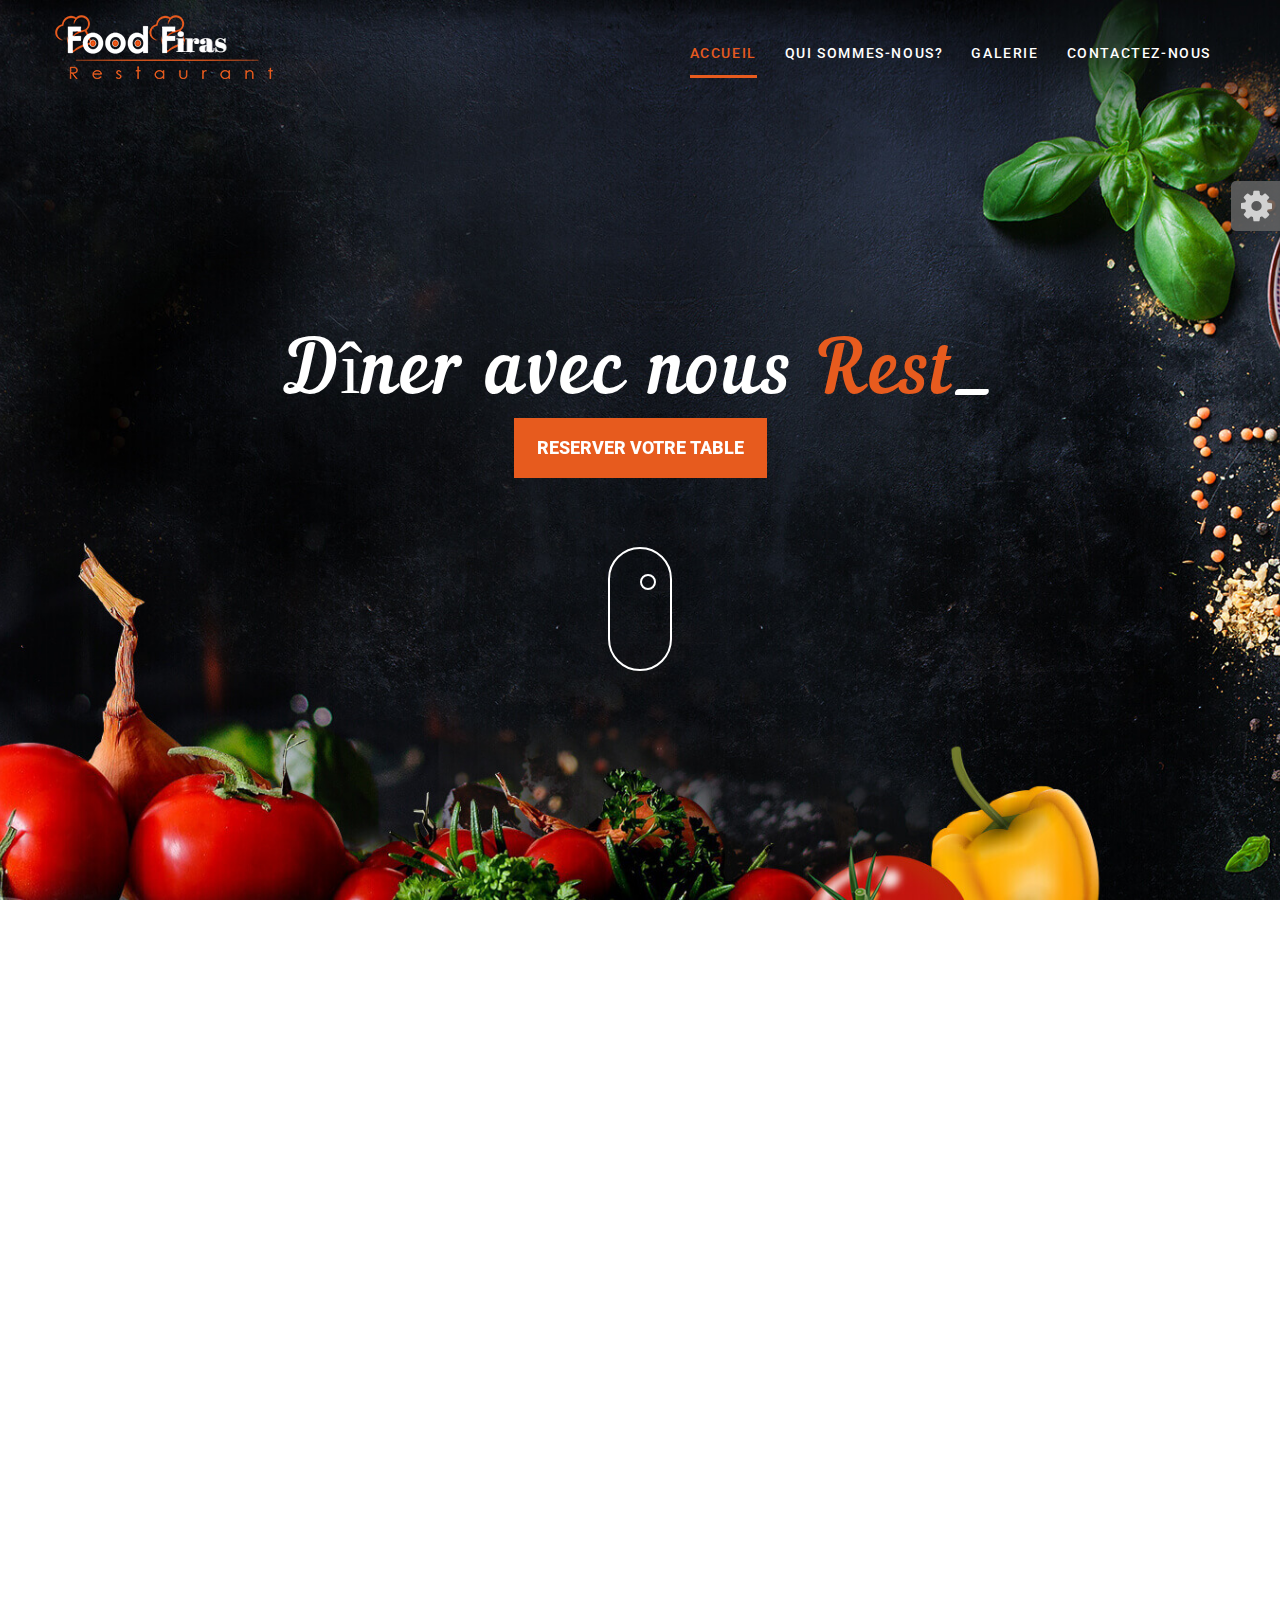
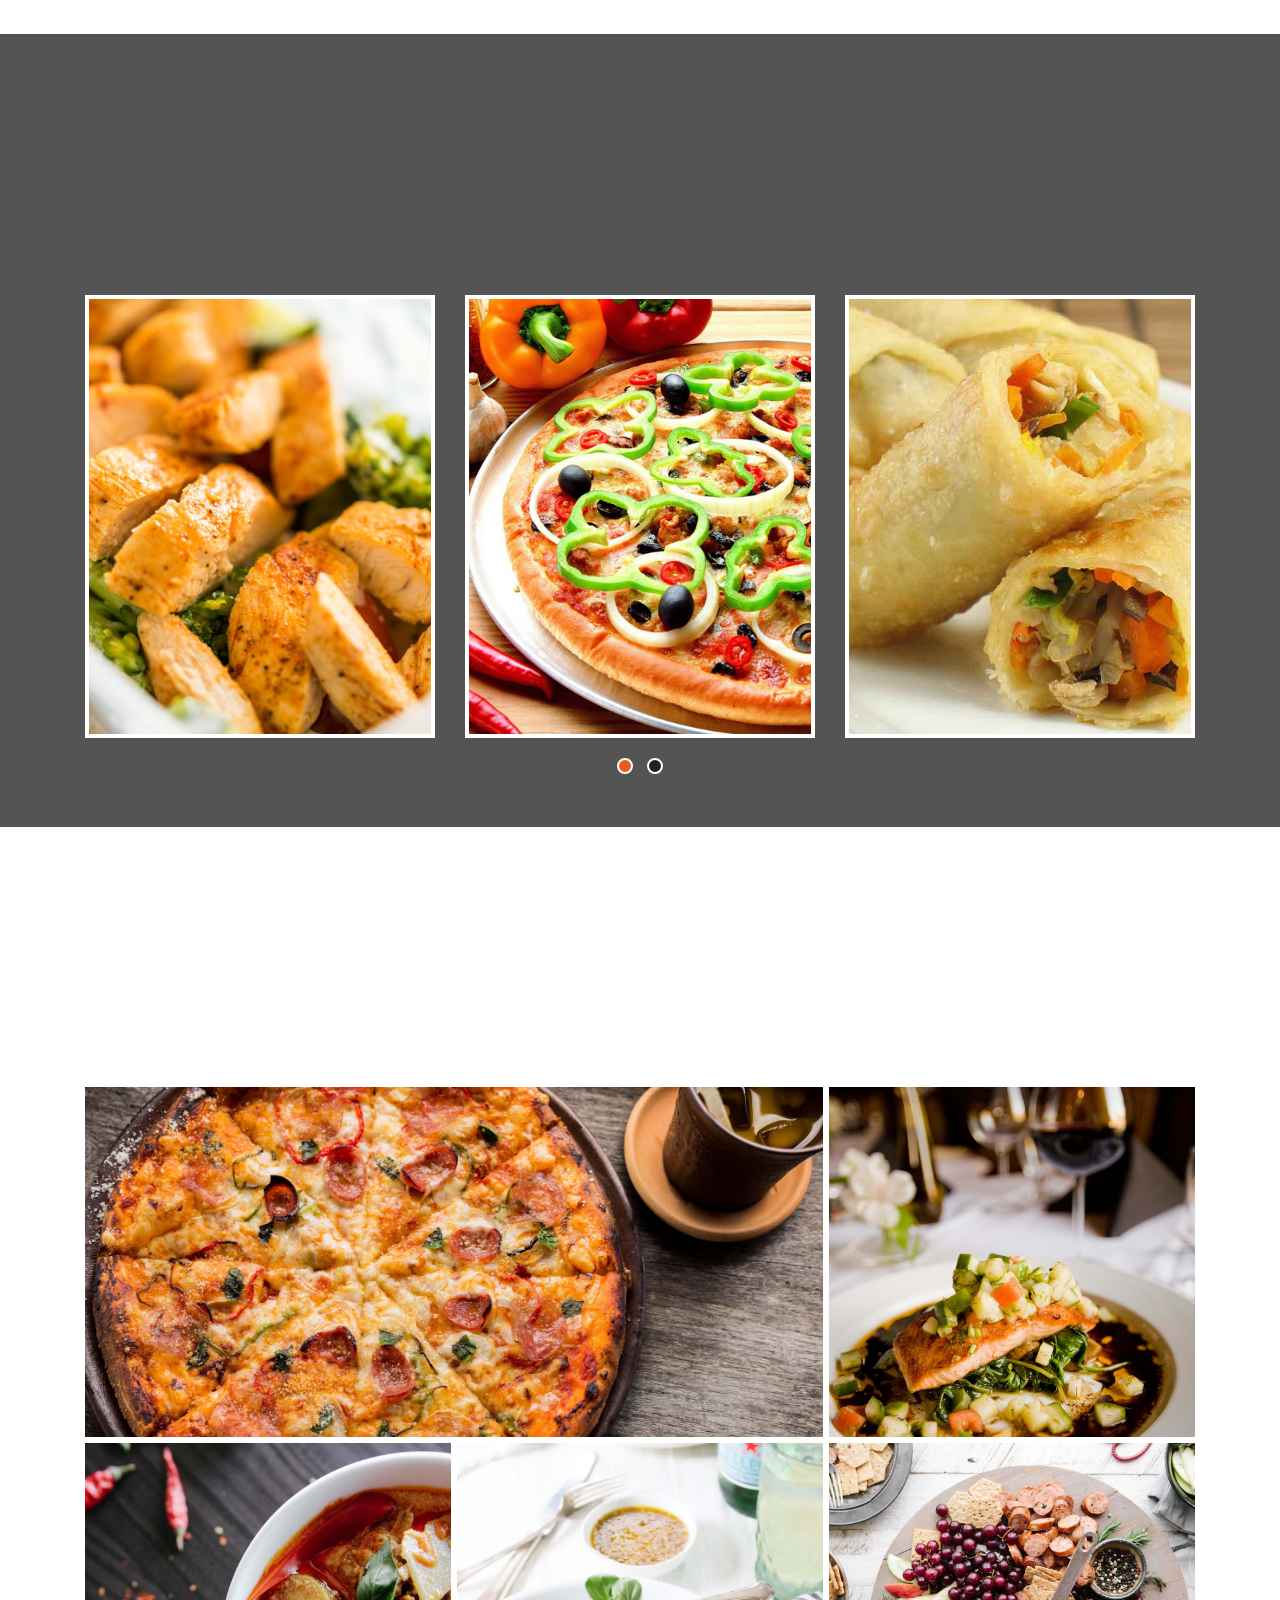
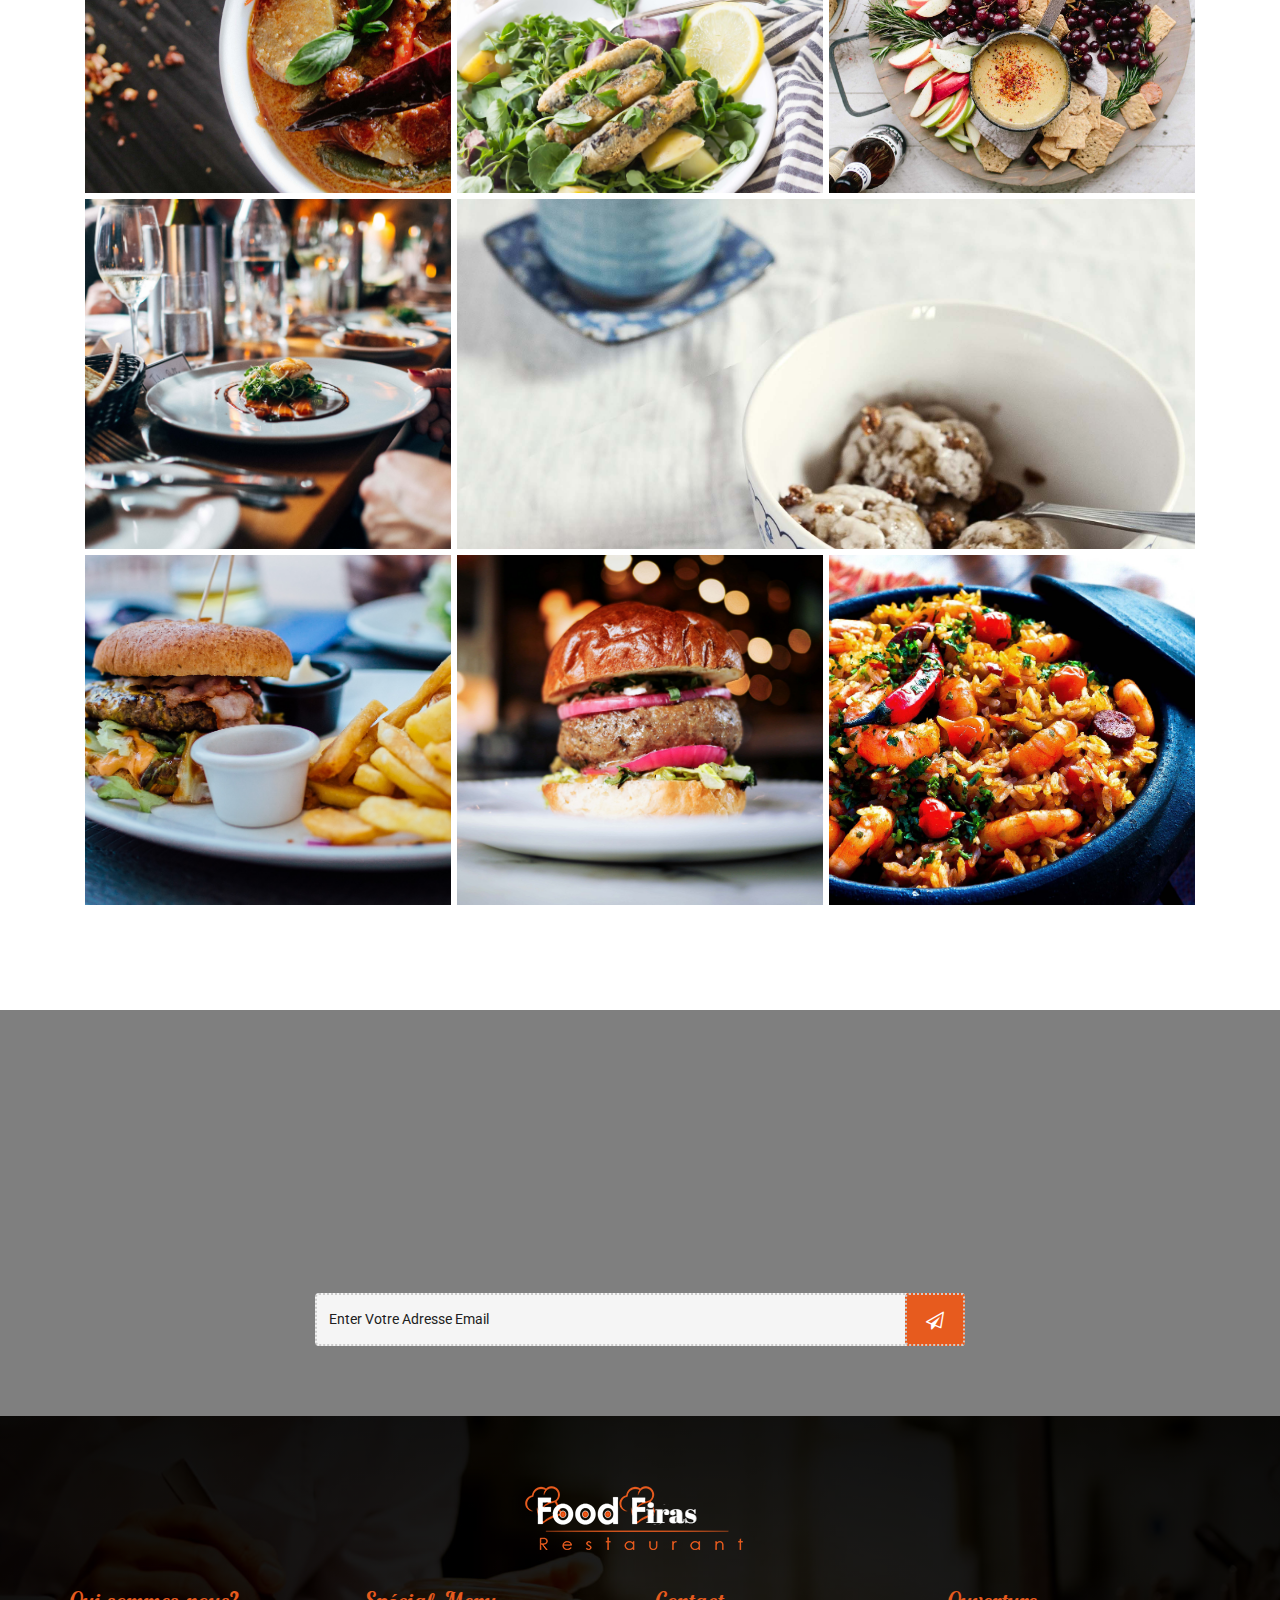
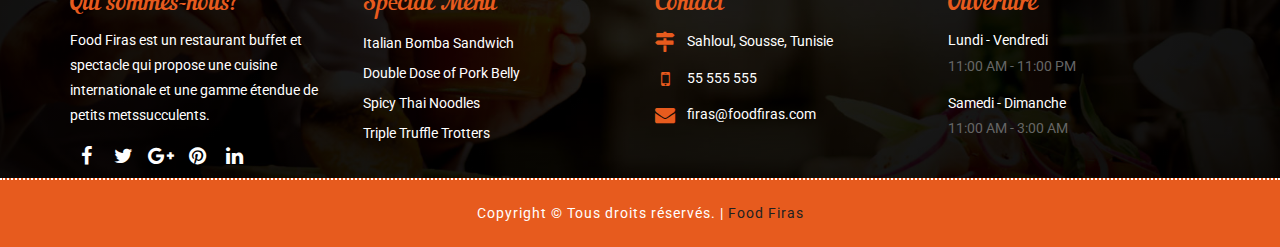
<file: index.html>
<!DOCTYPE html>
<html lang="en">

<head>
    <title>Firas Chouchen Hamila</title>

    <!-- Basic -->
    <meta charset="utf-8">
    <meta http-equiv="X-UA-Compatible" content="IE=edge">

    <!-- Mobile Metas -->
    <meta name="viewport" content="width=device-width, maximum-scale=1, initial-scale=1, user-scalable=0">

    <!-- Site Metas -->
    <title>Firas Chouchen Hamila</title>
    <meta name="keywords" content="">
    <meta name="description" content="">
    <meta name="author" content="">

    <!-- Site Icons -->
    <link rel="shortcut icon" href="images/icon.jpg" type="image/x-icon" />
    <link rel="apple-touch-icon" href="images/apple-touch-icon.png">

    <!-- Bootstrap CSS -->
    <link rel="stylesheet" href="css/bootstrap.min.css">
    <!-- Site CSS -->
    <link rel="stylesheet" href="css/style.css">
    <!-- Responsive CSS -->
    <link rel="stylesheet" href="css/responsive.css">
    <!-- color -->
    <link id="changeable-colors" rel="stylesheet" href="css/colors/orange.css" />

    <!-- Modernizer -->
    <script src="js/modernizer.js"></script>

    <!--[if lt IE 9]>
      <script src="https://oss.maxcdn.com/libs/html5shiv/3.7.0/html5shiv.js"></script>
      <script src="https://oss.maxcdn.com/libs/respond.js/1.4.2/respond.min.js"></script>
    <![endif]-->

</head>

<body>
    <div id="loader">
        <div id="status"></div>
    </div>
    <div id="site-header">
        <header id="header" class="header-block-top">
            <div class="container">
                <div class="row">
                    <div class="main-menu">
                        <!-- navbar -->
                        <nav class="navbar navbar-default" id="mainNav">
                            <div class="navbar-header">
                                <button type="button" class="navbar-toggle collapsed" data-toggle="collapse"
                                    data-target="#navbar" aria-expanded="false" aria-controls="navbar">
                                    <span class="sr-only">Toggle navigation</span>
                                    <span class="icon-bar"></span>
                                    <span class="icon-bar"></span>
                                    <span class="icon-bar"></span>
                                </button>
                                <div class="logo">
                                    <a class="navbar-brand js-scroll-trigger logo-header" href="#">
                                        <img src="images/logo.png" alt="">
                                    </a>
                                </div>
                            </div>
                            <div id="navbar" class="navbar-collapse collapse">
                                <ul class="nav navbar-nav navbar-right">
                                    <li class="active"><a href="#banner">Accueil</a></li>
                                    <li><a href="#about">Qui sommes-nous?</a></li>
                                    <li><a href="#gallery">Galerie</a></li>
                                    <li><a href="#footer">contactez-nous</a></li>
                                </ul>
                            </div>
                            <!-- end nav-collapse -->
                        </nav>
                        <!-- end navbar -->
                    </div>
                </div>
                <!-- end row -->
            </div>
            <!-- end container-fluid -->
        </header>
        <!-- end header -->
    </div>
    <!-- end site-header -->

    <div id="banner" class="banner full-screen-mode parallax">
        <div class="container pr">
            <div class="col-lg-12 col-md-12 col-sm-12 col-xs-12">
                <div class="banner-static">
                    <div class="banner-text">
                        <div class="banner-cell">
                            <h1> Dîner avec nous <span class="typer" id="some-id" data-delay="200" data-delim=":"
                                    data-words="Restaurant:3 fourchettes:Food Firas" data-colors="red"></span><span
                                    class="cursor" data-cursorDisplay="_" data-owner="some-id"></span></h1>
                            <div class="book-btn">
                                <a href="reservation.html" class="table-btn hvr-underline-from-center">Reserver Votre
                                    Table</a>
                            </div>
                            <a href="#about">
                                <div class="mouse"></div>
                            </a>
                        </div>
                        <!-- end banner-cell -->
                    </div>
                    <!-- end banner-text -->
                </div>
                <!-- end banner-static -->
            </div>
            <!-- end col -->
        </div>
        <!-- end container -->
    </div>
    <!-- end banner -->

    <div id="about" class="about-main pad-top-100 pad-bottom-100">
        <div class="container">
            <div class="row">
                <div class="col-lg-6 col-md-6 col-sm-12 col-xs-12">
                    <div class="wow fadeIn" data-wow-duration="1s" data-wow-delay="0.1s">
                        <h2 class="block-title"> Firas Chouchen Hamila </h2>
                        <h3>École pluridisciplinaire internationale</h3>
                        <h4>3ème Genie Informatique Groupe B </h4>
                        <p> <strong>Food Firas</strong> bénéficie d'un emplacement exceptionnel et vous accueille dans
                            un cadre unique. Décor de rêve aux couleurs pures : le tableau nous emporte vers un horizon
                            où le regard se perd au large des cotes pour revenir vers ces bateaux si nombreux qui ont
                            choisi de jeter l'ancre dans ce petit coin de paradis.</p>

                        <p> Mais cela n'est qu'un début, et le déjeuner ou la soirée démarre bien vite avec la carte
                            qui vous est proposée, une succession de petites entrées qui vous sont proposées, et un
                            service aimable et professionnel. </p>

                        <p> Un accueil toujours courtois vous conduira à votre table où vous sera proposée une cuisine
                            européenne et tunisienne. Les spécialités sont variées : viandes, volailles, poissons ,
                            langoustes ... Il ne vous reste que l'embarras du choix et le plaisir de la dégustation. Le
                            restaurant peut accueillir jusqu'à 250 personnes.</p>
                    </div>
                </div>
                <!-- end col -->
                <div class="col-lg-6 col-md-6 col-sm-12 col-xs-12">
                    <div class="wow fadeIn" data-wow-duration="1s" data-wow-delay="0.1s">
                        <div class="about-images">
                            <img class="about-main" src="images/46463318_2348206855245922_4205047899345649664_n.jpg"
                                alt="About Main Image">
                        </div>
                    </div>
                </div>
                <!-- end col -->
            </div>
            <!-- end row -->
        </div>
        <!-- end container -->
    </div>

    <div class="special-menu pad-top-100 parallax">
        <div class="container">
            <div class="row">
                <div class="col-lg-12 col-md-12 col-sm-12 col-xs-12">
                    <div class="wow fadeIn" data-wow-duration="1s" data-wow-delay="0.1s">
                        <h2 class="block-title color-white text-center"> Menu Special </h2>
                        <h5 class="title-caption text-center">Food Firas est un concept unique qui combine un
                            restaurantet plusieurs bars, chacun avec sa propre atmosphère. </h5>
                    </div>
                    <div class="special-box">
                        <div id="owl-demo">
                            <div class="item item-type-zoom">
                                <a class="item-hover">
                                    <div class="item-info">
                                        <div class="headline">
                                            SALMON STEAK
                                            <div class="line"></div>
                                            <div class="dit-line">SALMON STEAK un parmis nous meilleur plats.</div>
                                        </div>
                                    </div>
                                </a>
                                <div class="item-img">
                                    <img src="images/special-menu-1.jpg" alt="sp-menu">
                                </div>
                            </div>
                            <div class="item item-type-zoom">
                                <a class="item-hover">
                                    <div class="item-info">
                                        <div class="headline">
                                            ITALIAN PIZZA
                                            <div class="line"></div>
                                            <div class="dit-line">ITALIAN PIZZA un parmis nous meilleur plats.</div>
                                        </div>
                                    </div>
                                </a>
                                <div class="item-img">
                                    <img src="images/special-menu-2.jpg" alt="sp-menu">
                                </div>
                            </div>
                            <div class="item item-type-zoom">
                                <a class="item-hover">
                                    <div class="item-info">
                                        <div class="headline">
                                            VEG. ROLL
                                            <div class="line"></div>
                                            <div class="dit-line"> VEG. ROLL un parmis nous meilleur plats.</div>
                                        </div>
                                    </div>
                                </a>
                                <div class="item-img">
                                    <img src="images/special-menu-3.jpg" alt="sp-menu">
                                </div>
                            </div>
                            <div class="item item-type-zoom">
                                <a class="item-hover">
                                    <div class="item-info">
                                        <div class="headline">
                                            SALMON STEAK
                                            <div class="line"></div>
                                            <div class="dit-line">SALMON STEAK un parmis nous meilleur plats.</div>
                                        </div>
                                    </div>
                                </a>
                                <div class="item-img">
                                    <img src="images/special-menu-1.jpg" alt="sp-menu">
                                </div>
                            </div>
                            <div class="item item-type-zoom">
                                <a class="item-hover">
                                    <div class="item-info">
                                        <div class="headline">
                                            VEG. ROLL
                                            <div class="line"></div>
                                            <div class="dit-line">VEG. ROLL un parmis nous meilleur plats.</div>
                                        </div>
                                    </div>
                                </a>
                                <div class="item-img">
                                    <img src="images/special-menu-2.jpg" alt="sp-menu">
                                </div>
                            </div>
                        </div>
                    </div>
                    <!-- end special-box -->
                </div>
                <!-- end col -->
            </div>
            <!-- end row -->
        </div>
        <!-- end container -->
    </div>
    <!-- end special-menu -->



    <div id="gallery" class="gallery-main pad-top-100 pad-bottom-100">
        <div class="container">
            <div class="row">
                <div class="col-lg-12 col-md-12 col-sm-12 col-xs-12">
                    <div class="wow fadeIn" data-wow-duration="1s" data-wow-delay="0.1s">
                        <h2 class="block-title text-center">
                            Galerie
                        </h2>
                        <p class="title-caption text-center">Il existe de nombreuses variantes de plats disponibles</p>
                    </div>
                    <div class="gal-container clearfix">
                        <div class="col-md-8 col-sm-12 co-xs-12 gal-item">
                            <div class="box">
                                <a href="#" data-toggle="modal" data-target="#1">
                                    <img src="images/gallery_01.jpg" alt="" />
                                </a>
                                <div class="modal fade" id="1" tabindex="-1" role="dialog">
                                    <div class="modal-dialog" role="document">
                                        <div class="modal-content">
                                            <button type="button" class="close" data-dismiss="modal" aria-label="Close"><span
                                                    aria-hidden="true">×</span></button>
                                            <div class="modal-body">
                                                <img src="images/gallery_01.jpg" alt="" />
                                            </div>
                                            <div class="col-md-12 description">
                                                <h4>Le plat numéro 1</h4>
                                            </div>
                                        </div>
                                    </div>
                                </div>
                            </div>
                        </div>
                        <div class="col-md-4 col-sm-6 co-xs-12 gal-item">
                            <div class="box">
                                <a href="#" data-toggle="modal" data-target="#2">
                                    <img src="images/gallery_02.jpg" alt="" />
                                </a>
                                <div class="modal fade" id="2" tabindex="-1" role="dialog">
                                    <div class="modal-dialog" role="document">
                                        <div class="modal-content">
                                            <button type="button" class="close" data-dismiss="modal" aria-label="Close"><span
                                                    aria-hidden="true">×</span></button>
                                            <div class="modal-body">
                                                <img src="images/gallery_02.jpg" alt="" />
                                            </div>
                                            <div class="col-md-12 description">
                                                <h4>Le plat numéro 2</h4>
                                            </div>
                                        </div>
                                    </div>
                                </div>
                            </div>
                        </div>
                        <div class="col-md-4 col-sm-6 co-xs-12 gal-item">
                            <div class="box">
                                <a href="#" data-toggle="modal" data-target="#3">
                                    <img src="images/gallery_03.jpg" alt="" />
                                </a>
                                <div class="modal fade" id="3" tabindex="-1" role="dialog">
                                    <div class="modal-dialog" role="document">
                                        <div class="modal-content">
                                            <button type="button" class="close" data-dismiss="modal" aria-label="Close"><span
                                                    aria-hidden="true">×</span></button>
                                            <div class="modal-body">
                                                <img src="images/gallery_03.jpg" alt="" />
                                            </div>
                                            <div class="col-md-12 description">
                                                <h4>Le plat numéro 3</h4>
                                            </div>
                                        </div>
                                    </div>
                                </div>
                            </div>
                        </div>
                        <div class="col-md-4 col-sm-6 co-xs-12 gal-item">
                            <div class="box">
                                <a href="#" data-toggle="modal" data-target="#4">
                                    <img src="images/gallery_04.jpg" alt="" />
                                </a>
                                <div class="modal fade" id="4" tabindex="-1" role="dialog">
                                    <div class="modal-dialog" role="document">
                                        <div class="modal-content">
                                            <button type="button" class="close" data-dismiss="modal" aria-label="Close"><span
                                                    aria-hidden="true">×</span></button>
                                            <div class="modal-body">
                                                <img src="images/gallery_04.jpg" alt="" />
                                            </div>
                                            <div class="col-md-12 description">
                                                <h4>Le plat numéro 4</h4>
                                            </div>
                                        </div>
                                    </div>
                                </div>
                            </div>
                        </div>
                        <div class="col-md-4 col-sm-6 co-xs-12 gal-item">
                            <div class="box">
                                <a href="#" data-toggle="modal" data-target="#5">
                                    <img src="images/gallery_05.jpg" alt="" />
                                </a>
                                <div class="modal fade" id="5" tabindex="-1" role="dialog">
                                    <div class="modal-dialog" role="document">
                                        <div class="modal-content">
                                            <button type="button" class="close" data-dismiss="modal" aria-label="Close"><span
                                                    aria-hidden="true">×</span></button>
                                            <div class="modal-body">
                                                <img src="images/gallery_05.jpg" alt="" />
                                            </div>
                                            <div class="col-md-12 description">
                                                <h4>Le plat numéro 5</h4>
                                            </div>
                                        </div>
                                    </div>
                                </div>
                            </div>
                        </div>
                        <div class="col-md-4 col-sm-6 co-xs-12 gal-item">
                            <div class="box">
                                <a href="#" data-toggle="modal" data-target="#9">
                                    <img src="images/gallery_06.jpg" alt="" />
                                </a>
                                <div class="modal fade" id="9" tabindex="-1" role="dialog">
                                    <div class="modal-dialog" role="document">
                                        <div class="modal-content">
                                            <button type="button" class="close" data-dismiss="modal" aria-label="Close"><span
                                                    aria-hidden="true">×</span></button>
                                            <div class="modal-body">
                                                <img src="images/gallery_06.jpg" alt="" />
                                            </div>
                                            <div class="col-md-12 description">
                                                <h4>Le plat numéro 6</h4>
                                            </div>
                                        </div>
                                    </div>
                                </div>
                            </div>
                        </div>
                        <div class="col-md-8 col-sm-12 co-xs-12 gal-item">
                            <div class="box">
                                <a href="#" data-toggle="modal" data-target="#10">
                                    <img src="images/gallery_07.jpg" alt="" />
                                </a>
                                <div class="modal fade" id="10" tabindex="-1" role="dialog">
                                    <div class="modal-dialog" role="document">
                                        <div class="modal-content">
                                            <button type="button" class="close" data-dismiss="modal" aria-label="Close"><span
                                                    aria-hidden="true">×</span></button>
                                            <div class="modal-body">
                                                <img src="images/gallery_07.jpg" alt="" />
                                            </div>
                                            <div class="col-md-12 description">
                                                <h4>Le plat numéro 7</h4>
                                            </div>
                                        </div>
                                    </div>
                                </div>
                            </div>
                        </div>
                        <div class="col-md-4 col-sm-6 co-xs-12 gal-item">
                            <div class="box">
                                <a href="#" data-toggle="modal" data-target="#11">
                                    <img src="images/gallery_08.jpg" alt="" />
                                </a>
                                <div class="modal fade" id="11" tabindex="-1" role="dialog">
                                    <div class="modal-dialog" role="document">
                                        <div class="modal-content">
                                            <button type="button" class="close" data-dismiss="modal" aria-label="Close"><span
                                                    aria-hidden="true">×</span></button>
                                            <div class="modal-body">
                                                <img src="images/gallery_08.jpg" alt="" />
                                            </div>
                                            <div class="col-md-12 description">
                                                <h4>Le plat numéro 8</h4>
                                            </div>
                                        </div>
                                    </div>
                                </div>
                            </div>
                        </div>
                        <div class="col-md-4 col-sm-6 co-xs-12 gal-item">
                            <div class="box">
                                <a href="#" data-toggle="modal" data-target="#12">
                                    <img src="images/gallery_09.jpg" alt="" />
                                </a>
                                <div class="modal fade" id="12" tabindex="-1" role="dialog">
                                    <div class="modal-dialog" role="document">
                                        <div class="modal-content">
                                            <button type="button" class="close" data-dismiss="modal" aria-label="Close"><span
                                                    aria-hidden="true">×</span></button>
                                            <div class="modal-body">
                                                <img src="images/gallery_09.jpg" alt="" />
                                            </div>
                                            <div class="col-md-12 description">
                                                <h4>Le plat numéro 9</h4>
                                            </div>
                                        </div>
                                    </div>
                                </div>
                            </div>
                        </div>
                        <div class="col-md-4 col-sm-6 co-xs-12 gal-item">
                            <div class="box">
                                <a href="#" data-toggle="modal" data-target="#13">
                                    <img src="images/gallery_10.jpg" alt="" />
                                </a>
                                <div class="modal fade" id="13" tabindex="-1" role="dialog">
                                    <div class="modal-dialog" role="document">
                                        <div class="modal-content">
                                            <button type="button" class="close" data-dismiss="modal" aria-label="Close"><span
                                                    aria-hidden="true">×</span></button>
                                            <div class="modal-body">
                                                <img src="images/gallery_10.jpg" alt="" />
                                            </div>
                                            <div class="col-md-12 description">
                                                <h4>Le plat numéro 10</h4>
                                            </div>
                                        </div>
                                    </div>
                                </div>
                            </div>
                        </div>
                    </div>
                    <!-- end gal-container -->
                </div>
                <!-- end col -->
            </div>
            <!-- end row -->
        </div>
        <!-- end container -->
    </div>
    <!-- end gallery-main -->




    <div id="footer" class="footer-main">
        <div class="footer-news pad-top-100 pad-bottom-70 parallax">
            <div class="container">
                <div class="row">
                    <div class="col-lg-12 col-md-12 col-sm-12 col-xs-12">
                        <div class="wow fadeIn" data-wow-duration="1s" data-wow-delay="0.1s">
                            <h2 class="ft-title color-white text-center"> Newsletter </h2>
                            <p> Inscrivez-vous à notre newsletter et bénéficiez d'un bon de remise de 20 % sur votre
                                prochaine réservation en ligne, ainsi que de l'accès à nos offres et concours exclusifs
                                !</p>
                        </div>
                        <form>
                            <input type="email" placeholder="Enter votre adresse email">
                            <a href="#" class="orange-btn"><i class="fa fa-paper-plane-o" aria-hidden="true"></i></a>
                        </form>
                    </div>
                    <!-- end col -->
                </div>
                <!-- end row -->
            </div>
            <!-- end container -->
        </div>
        <!-- end footer-news -->
        <div class="footer-box pad-top-70">
            <div class="container">
                <div class="row">
                    <div class="footer-in-main">
                        <div class="footer-logo">
                            <div class="text-center">
                                <img src="images/logo.png" alt="" />
                            </div>
                        </div>
                        <div class="col-lg-3 col-md-3 col-sm-6 col-xs-12">
                            <div class="footer-box-a">
                                <h3>Qui sommes-nous?</h3>
                                <p>Food Firas est un restaurant buffet et spectacle qui propose une cuisine
                                    internationale et une gamme étendue de petits metssucculents.</p>
                                <ul class="socials-box footer-socials pull-left">
                                    <li>
                                        <a href="#">
                                            <div class="social-circle-border"><i class="fa  fa-facebook"></i></div>
                                        </a>
                                    </li>
                                    <li>
                                        <a href="#">
                                            <div class="social-circle-border"><i class="fa fa-twitter"></i></div>
                                        </a>
                                    </li>
                                    <li>
                                        <a href="#">
                                            <div class="social-circle-border"><i class="fa fa-google-plus"></i></div>
                                        </a>
                                    </li>
                                    <li>
                                        <a href="#">
                                            <div class="social-circle-border"><i class="fa fa-pinterest"></i></div>
                                        </a>
                                    </li>
                                    <li>
                                        <a href="#">
                                            <div class="social-circle-border"><i class="fa fa-linkedin"></i></div>
                                        </a>
                                    </li>
                                </ul>

                            </div>
                            <!-- end footer-box-a -->
                        </div>
                        <!-- end col -->
                        <div class="col-lg-3 col-md-3 col-sm-6 col-xs-12">
                            <div class="footer-box-b">
                                <h3>Spécial Menu</h3>
                                <ul>
                                    <li><a href="#">Italian Bomba Sandwich</a></li>
                                    <li><a href="#">Double Dose of Pork Belly</a></li>
                                    <li><a href="#">Spicy Thai Noodles</a></li>
                                    <li><a href="#">Triple Truffle Trotters</a></li>
                                </ul>
                            </div>
                            <!-- end footer-box-b -->
                        </div>
                        <!-- end col -->
                        <div class="col-lg-3 col-md-3 col-sm-6 col-xs-12">
                            <div class="footer-box-c">
                                <h3>Contact</h3>
                                <p>
                                    <i class="fa fa-map-signs" aria-hidden="true"></i>
                                    <span>Sahloul, Sousse, Tunisie</span>
                                </p>
                                <p>
                                    <i class="fa fa-mobile" aria-hidden="true"></i>
                                    <span>
                                        55 555 555
                                    </span>
                                </p>
                                <p>
                                    <i class="fa fa-envelope" aria-hidden="true"></i>
                                    <span><a href="#">firas@foodfiras.com</a></span>
                                </p>
                            </div>
                            <!-- end footer-box-c -->
                        </div>
                        <!-- end col -->
                        <div class="col-lg-3 col-md-3 col-sm-6 col-xs-12">
                            <div class="footer-box-d">
                                <h3>Ouverture</h3>

                                <ul>
                                    <li>
                                        <p>Lundi - Vendredi </p>
                                        <span> 11:00 AM - 11:00 PM</span>
                                    </li>
                                    <li>
                                        <p>Samedi - Dimanche </p>
                                        <span> 11:00 AM - 3:00 AM</span>
                                    </li>
                                </ul>
                            </div>
                            <!-- end footer-box-d -->
                        </div>
                        <!-- end col -->
                    </div>
                    <!-- end footer-in-main -->
                </div>
                <!-- end row -->
            </div>
            <!-- end container -->
            <div id="copyright" class="copyright-main">
                <div class="container">
                    <div class="row">
                        <div class="col-lg-12 col-md-12 col-sm-12 col-xs-12">
                            <h6 class="copy-title"> Copyright &copy; Tous droits réservés. | <a href="https://themewagon.com/"
                                    target="_blank">Food Firas</a> </h6>
                        </div>
                    </div>
                    <!-- end row -->
                </div>
                <!-- end container -->
            </div>
            <!-- end copyright-main -->
        </div>
        <!-- end footer-box -->
    </div>
    <!-- end footer-main -->

    <a href="#" class="scrollup" style="display: none;">Scroll</a>

    <section id="color-panel" class="close-color-panel">
        <a class="panel-button gray2"><i class="fa fa-cog fa-spin fa-2x"></i></a>
        <!-- Colors -->
        <div class="segment">
            <h4 class="gray2 normal no-padding">Color Scheme</h4>
            <a title="orange" class="switcher orange-bg"></a>
            <a title="strong-blue" class="switcher strong-blue-bg"></a>
            <a title="moderate-green" class="switcher moderate-green-bg"></a>
            <a title="vivid-yellow" class="switcher vivid-yellow-bg"></a>
        </div>
    </section>

    <!-- ALL JS FILES -->
    <script src="js/all.js"></script>
    <script src="js/bootstrap.min.js"></script>
    <!-- ALL PLUGINS -->
    <script src="js/custom.js"></script>
</body>

</html>
</file>
<file: css/style.css>
/*------------------------------------------------------------------
    File Name: style.css
    Template Name: Landigoo
    Created By: MelodyThemes
    Envato Profile: http://themeforest.net/user/melodythemes
    Website: https://melodythemes.com
    Version: 1.0
-------------------------------------------------------------------*/

/*------------------------------------------------------------------
    [Table of contents]
	
	1. IMPORT FONTS
    2. IMPORT FILES
	3. SKELETON
	  1.1. Preloader
	  1.2. Scrollup
	4. HEADER AREA
	5. BANNER AREA
	6. ABOUT AREA
	7. SPECIAL-MENU AREA
	8. MENU AREA
	8. TEAM AREA
	9. GALLERY AREA
	10. BLOG AREA
	11. PRICING AREA
	12. RESERVATIONS AREA
	13. FOOTER AREA
	14. COPYRIGHT AREA
	15. COLOR SWITCHER AREA
	
-------------------------------------------------------------------*/

/*------------------------------------------------------------------
    IMPORT FONTS
-------------------------------------------------------------------*/

@import url('https://fonts.googleapis.com/css?family=Paprika');
@import url('https://fonts.googleapis.com/css?family=Roboto:300,400,500,700,900');


/*------------------------------------------------------------------
    IMPORT FILES
-------------------------------------------------------------------*/

@import url(owl.theme.css);
@import url(owl.carousel.css);
@import url(slick.css);
@import url(flaticon.css);
@import url(font-awesome.min.css);
@import url(bootstrap-datetimepicker.css);
@import url(bootstrap-select.min.css);
@import url(normalize.css);
@import url(animate.min.css);

/*------------------------------------------------------------------
    SKELETON
-------------------------------------------------------------------*/
@font-face {
    font-family: 'nautilus_pompiliusregular';
    src: url('../fonts/nautilus-webfont.woff2') format('woff2'),
         url('../fonts/nautilus-webfont.woff') format('woff');
    font-weight: normal;
    font-style: normal;
}

body{
	color:#686868;
	font-size:14px;
	font-family: 'Roboto', sans-serif;
	line-height:1.80857;
}

a {
    color: #1f1f1f;
    text-decoration: none !important;
    outline: none !important;
    -webkit-transition: all .3s ease-in-out;
    -moz-transition: all .3s ease-in-out;
    -ms-transition: all .3s ease-in-out;
    -o-transition: all .3s ease-in-out;
    transition: all .3s ease-in-out;
}

h1,
h2,
h3,
h4,
h5,
h6 {
    letter-spacing: 0;
    font-weight: normal;
    position: relative;
    padding: 0 0 10px 0;
    font-weight: normal;
    line-height: 120% !important;
    color: #1f1f1f;
    margin: 0
}

h1 {
    font-size: 24px
}

h2 {
    font-size: 22px
}

h3 {
    font-size: 18px
}

h4 {
    font-size: 16px
}

h5 {
    font-size: 14px
}

h6 {
    font-size: 13px
}

h1 a,
h2 a,
h3 a,
h4 a,
h5 a,
h6 a {
    color: #212121;
    text-decoration: none!important;
    opacity: 1
}

h1 a:hover,
h2 a:hover,
h3 a:hover,
h4 a:hover,
h5 a:hover,
h6 a:hover {
    opacity: .8
}

ul, li, ol{
	margin:0px;
	padding:0px;
	list-style:none;
}

a {
    color: #1f1f1f;
    text-decoration: none;
    outline: none !important;
}

a,
.btn {
    text-decoration: none !important;
    outline: none !important;
    -webkit-transition: all .3s ease-in-out;
    -moz-transition: all .3s ease-in-out;
    -ms-transition: all .3s ease-in-out;
    -o-transition: all .3s ease-in-out;
    transition: all .3s ease-in-out;
}

.btn-custom {
    margin-top: 20px;
    background-color: transparent !important;
    border: 2px solid #ddd;
    padding: 12px 40px;
    font-size: 16px;
}

.lead {
    font-size: 18px;
    line-height: 30px;
    color: #767676;
    margin: 0;
    padding: 0;
}

blockquote {
    margin: 20px 0 20px;
    padding: 30px;
}


html, body{ height: 100%; }

/*------------------------------------------------------------------
   	Preloader
-------------------------------------------------------------------*/

 #mhead{
	border: 1px solid #e3e3e3;
	-webkit-border-radius: 4px;
	-moz-border-radius: 4px;
	border-radius: 4px;
	-webkit-box-shadow: inset 0 1px 1px rgba(0, 0, 0, 0.05);
	-moz-box-shadow: inset 0 1px 1px rgba(0, 0, 0, 0.05);
	box-shadow: inset 0 1px 1px rgba(0, 0, 0, 0.05);
	text-align: center; 
	font-family: georgia;
	position: fixed;
	top: 0px;
	width: 100%;
	margin-bottom: 50px;
	margin-left: -10px;
} 

#loader  {
     position: fixed;
     top: 0;
     left: 0;
     right: 0;
     bottom: 0;
     background-color: #fefefe;
     z-index: 9999;
    height: 100%;
 }

#status  {
     width: 200px;
     height: 200px;
     position: absolute;
     left: 50%;
     top: 50%;
     background-image: url(../images/loader-animation.gif);
     background-repeat: no-repeat;
     background-position: center;
     margin: -100px 0 0 -100px;
 }


/*------------------------------------------------------------------
   	Scrollup
-------------------------------------------------------------------*/
.scrollup{
	width:40px;
	height:40px;			
	text-indent:-9999px;
	opacity:0.3;
	position:fixed;
	bottom:20px;
	right:40px;
	display:none;			
	background:url(../images/icon_top.png) no-repeat;
}

.scrollup:hover{
	opacity:0.8;
}

/*------------------------------------------------------------------
    HEADER AREA
-------------------------------------------------------------------*/

#site-header{
	
}
#header{}
.logo{
	float:left;
}
.header-block-top{
	position: absolute;
    z-index: 11;
    width: 100%;
    top: 0;
    left: 0;
}

.main-menu{}
.header-block-top .navbar-brand {
    margin: 0 !important;
    padding: 15px 0 15px;
    display: inline-block;
    line-height: normal;
    font-size: 100%;
    height: 100%;
}
.main-menu .navbar-default{
	background-color:transparent;
}
.main-menu .navbar{
	min-height:inherit;
	border-radius:0px;
	border:none;
	margin:0px;
}
.main-menu nav .navbar-header .navbar-brand{
	height:inherit;
}
.main-menu .navbar-default .navbar-nav li a{
	color:#fff;
}
.main-menu nav li a{
	padding: 43px 0px 15px;
	margin: 0 14px;
	color: #fff;
	font-family: 'Roboto', sans-serif;
    text-transform: uppercase;
    letter-spacing: 1.6px;
	position:relative;
	-webkit-transition: color 0.4s;
    transition: color 0.4s;
    font-weight: 500;
    font-size: 14px;
}

.main-menu nav li a::after,  .main-menu nav li a::before{
	content: '';
    position: absolute;
    bottom: 0;
    left: 0;
    width: 100%;
    height: 3px;
    -webkit-transform: scale3d(0, 1, 1);
    transform: scale3d(0, 1, 1);
    -webkit-transform-origin: center left;
    transform-origin: center left;
    -webkit-transition: transform 0.4s cubic-bezier(0.22, 0.61, 0.36, 1);
    transition: transform 0.4s cubic-bezier(0.22, 0.61, 0.36, 1);
}



.main-menu nav li a::before {
    background: #b5b5b5;
    -webkit-transition-delay: 0.4s;
    transition-delay: 0.4s;
}

.main-menu nav li.active a::before {
	-webkit-transition-delay: 0s;
    transition-delay: 0s;
}

.main-menu nav li.active a::after, .main-menu nav li.active a::before {
    -webkit-transform: scale3d(1, 1, 1);
    transform: scale3d(1, 1, 1);
}

.main-menu nav li a:hover::before, .main-menu nav li a:focus::before {
    -webkit-transform: scale3d(1, 1, 1);
    transform: scale3d(1, 1, 1);
    -webkit-transition-delay: 0s;
    transition-delay: 0s;
}

.main-menu .navbar-default .navbar-nav .active a{
	background-color:transparent;
}

.fixed-menu {
    position: fixed;
    width: 100%;
    top: 0;
    left: 0;
    z-index: 999;
    background-color: #202020;
    transition: 0.5s;
    padding: 10px 0 0 0;
    box-shadow: 0 5px 10px rgba(0, 0, 0, 0.1);
}

.fixed-menu .navbar-brand{
	padding: 10px 0 10px;
}

.fixed-menu .navbar-brand>img {
    max-width: 150px;
}

.fixed-menu .main-menu nav li a{
    padding: 32px 0px 10px 0;
}

/*------------------------------------------------------------------
    BANNER AREA
-------------------------------------------------------------------*/

.banner{
	background:url(../images/banner.jpg) no-repeat center top;
	background-attachment:fixed;
	background-size:cover;
	height:100vh;
	min-height:100%;
}

.banner .container, .banner .banner-static, .banner .col-lg-12 {
    height: 100%;
}
.banner-text {
    display: table;
    height: 100%;
    width: 100%;
    margin: 0 auto;
    text-align: center;
}
.banner-cell {
    display: table-cell;
    vertical-align: middle;
    color: #fff;
}
.banner-text h1 {
	font-family: 'nautilus_pompiliusregular';
    letter-spacing: 2.7px;
    position: relative;
    display: inline-block;
	font-size: 74px;
    line-height: 100px;
	color:#fff;
	padding-bottom: 0px;
	padding-top:100px;
}

.banner-text h2 {
	font-family: 'nautilus_pompiliusregular';
    letter-spacing: 2.7px;
    position: relative;
	font-size: 37px;
    line-height: 100px;
	padding-bottom:25px;
}
.banner-text p{
	font-family: 'Roboto', sans-serif;
	font-size:18px;
	color:#ccc;
	padding-bottom:35px;
	margin:0px;
}

.book-btn a{
	/*background:#e75b1e;*/
	color:#fff;
	min-width: 219px;
    padding: 10.5px 20px;
    display: inline-block;
    text-align: center;
    font-weight: 800;
	text-transform:uppercase;
	font-size:18px;
}
.book-btn a:hover{
	border:3px solid red;
	background:none;
}
.hvr-underline-from-center {
    display: inline-block;
    vertical-align: middle;
    -webkit-transform: perspective(1px) translateZ(0);
    transform: perspective(1px) translateZ(0);
    box-shadow: 0 0 1px transparent;
    position: relative;
    overflow: hidden;
}

.hvr-underline-from-center:before {
    content: "";
    position: absolute;
    z-index: -1;
    left: 50%;
    right: 50%;
    bottom: 0;
    background: red;
    height: 2px;
    -webkit-transition-property: left, right;
    transition-property: left, right;
    -webkit-transition-duration: 0.3s;
    transition-duration: 0.3s;
    -webkit-transition-timing-function: ease-out;
    transition-timing-function: ease-out;
}

.hvr-underline-from-center:hover:before, .hvr-underline-from-center:focus:before, .hvr-underline-from-center:active:before {
    left: 0;
    right: 0;
}


.banner-cell .mouse {
  position: relative;
  width: calc(16px * 2);
  height: calc(31px * 2);
  margin: 60px auto 20px;
  background: none;
  border: 2px solid white;
  border-radius: calc(16px * 2);
  z-index: 1;
}
.banner-cell .mouse:after {
  display: block;
  content: "";
  position: absolute;
  top: 10px;
  left: 50%;
  width: calc(4px * 2);
  height: calc(4px * 2);
  background: none;
  border: 2px solid white;
  border-radius: 100%;
  -webkit-animation-name: scrollWheel;
          animation-name: scrollWheel;
  -webkit-animation-duration: 1.4s;
          animation-duration: 1.4s;
  -webkit-animation-fill-mode: forwards;
          animation-fill-mode: forwards;
  -webkit-animation-iteration-count: infinite;
          animation-iteration-count: infinite;
  -webkit-animation-timing-function: ease;
          animation-timing-function: ease;
  will-change: transform;
}

@-webkit-keyframes scrollWheel {
  from {
    -webkit-transform: translate(-50%, 0);
    -webkit-transform: translate3d(-50%, 0, 0);
    transform: translate(-50%, 0);
    transform: translate3d(-50%, 0, 0);
    opacity: 1;
  }
  to {
    -webkit-transform: translate(-50%, 20px);
    -webkit-transform: translate3d(-50%, 20px, 0);
    transform: translate(-50%, 20px);
    transform: translate3d(-50%, 20px, 0);
    opacity: 0;
  }
  @media (min-width: 768px) {
    from {
      -webkit-transform: translate(-50%, 0);
      -webkit-transform: translate3d(-50%, 0, 0);
      transform: translate(-50%, 0);
      transform: translate3d(-50%, 0, 0);
      opacity: 1;
    }
    to {
      -webkit-transform: translate(-50%, 40px);
      -webkit-transform: translate3d(-50%, 40px, 0);
      transform: translate(-50%, 40px);
      transform: translate3d(-50%, 40px, 0);
      opacity: 0;
    }
  }
}

@keyframes scrollWheel {
  from {
    -webkit-transform: translate(-50%, 0);
    -webkit-transform: translate3d(-50%, 0, 0);
    transform: translate(-50%, 0);
    transform: translate3d(-50%, 0, 0);
    opacity: 1;
  }
  to {
    -webkit-transform: translate(-50%, 20px);
    -webkit-transform: translate3d(-50%, 20px, 0);
    transform: translate(-50%, 20px);
    transform: translate3d(-50%, 20px, 0);
    opacity: 0;
  }
  @media (min-width: 768px) {
    from {
      -webkit-transform: translate(-50%, 0);
      -webkit-transform: translate3d(-50%, 0, 0);
      transform: translate(-50%, 0);
      transform: translate3d(-50%, 0, 0);
      opacity: 1;
    }
    to {
      -webkit-transform: translate(-50%, 40px);
      -webkit-transform: translate3d(-50%, 40px, 0);
      transform: translate(-50%, 40px);
      transform: translate3d(-50%, 40px, 0);
      opacity: 0;
    }
  }
}
	
/*------------------------------------------------------------------
    ABOUT AREA
-------------------------------------------------------------------*/

.about-main{
	/*background:#E6E6E6;*/
}
.pad-top-100{
    padding-top: 90px;
}
.pad-top-30{
    padding-top: 30px;
}
.pad-bottom-100{
	padding-bottom: 90px;
}

.pad-top-70{
	padding-top: 70px;
}
.pad-bottom-70{
	padding-bottom: 70px;
}

.block-title{
	font-size:52px;
	font-family: 'nautilus_pompiliusregular';
	font-weight: bold;
}

.about-images {
    text-align: center;
    position: relative;
}

.about-main h3{
	font-family: 'Roboto', sans-serif;
    font-weight: 600;
	font-size:20px;
}

.left-btn{
	padding-top:10px;
}


.about-images img {
    border: 10px solid #f1f1f1;
    -webkit-box-sizing: border-box;
    -moz-box-sizing: border-box;
    box-sizing: border-box;
    -webkit-border-radius: 999px;
    -moz-border-radius: 999px;
    border-radius: 999px;
}

.about-images img {
    border: 10px solid #f1f1f1;
    -webkit-box-sizing: border-box;
    -moz-box-sizing: border-box;
    box-sizing: border-box;
    -webkit-border-radius: 999px;
    -moz-border-radius: 999px;
    border-radius: 999px;
	max-width: 100%;
}

.about-inset {
    position: absolute;
    top: 0;
    right: 0;
}


/*------------------------------------------------------------------
    SPECIAL-MENU AREA
-------------------------------------------------------------------*/
.special-menu{
	background:url(../images/special_menu_bg.jpg) no-repeat center;
	background-attachment:fixed;
	background-size:cover;
	position:relative;
}

.special-menu:before {
    content: '';
    display: inline-block;
    width: 100%;
    height: 100%;
    background-color: rgba(0, 0, 0, 0.67);
    position: absolute;
    top: 0;
    left: 0;
}

.title-caption {
    letter-spacing: 0.16px;
    padding: 20px 120px;
	color:#fff;
	font-size: 18px;
}
.color-white {
    color: #fff;
}

#owl-demo .item{
  margin: 15px;
  position:relative;
}
#owl-demo .item img{
  display: block;
  width: 100%;
  height: auto;
}
.special-box .owl-theme .owl-controls{
	margin:0px;
}

.item-type-zoom{
	border:4px solid #fff;
}
.item-type-zoom .item-hover {
    z-index: 5;
    -webkit-transition: all 300ms ease-out;
    -moz-transition: all 300ms ease-out;
    -o-transition: all 300ms ease-out;
    transition: all 300ms ease-out;
    opacity: 0;
    cursor: pointer;
    display: block;
    text-decoration: none;
    text-align: center;
}

.item-type-zoom .item-info {
    z-index: 10;
    color: #ffffff;
    display: table-cell;
    vertical-align: middle;
    position: absolute;
    z-index: 5;
    -webkit-transform: scale(0,0);
    -moz-transform: scale(0,0);
    -ms-transform: scale(0,0);
    transform: scale(0,0);
    -webkit-transition: all 300ms ease-out;
    -moz-transition: all 300ms ease-out;
    -o-transition: all 300ms ease-out;
    transition: all 300ms ease-out;
	bottom:0px;
}

.item-type-zoom .item-info .headline {
    font-size: 18px;
    width: 75%;
    margin: 0 auto;
    border: 4px solid #ffffff;
    padding: 10px;
}

.item-type-zoom .item-info .line {
    height: 1px;
    width: 60%;
    margin: 15px auto 10px auto;
    background-color: #ffffff;
}

.item-type-zoom .item-info .dit-line {
    font-size: 14px;
    font-style: italic;
}

.item-hover, .item-hover {
	position: absolute;
    top: 0;
    left: 0;
	height:100%;
	width:100%;
}
.item-type-zoom .item-hover:hover {
    opacity: 1;	

}

.item-type-zoom .item-hover:hover:before{
	content:"";
	position:absolute;
	height:100%;
	width:100%;
	background:rgba(231, 91, 30, 0.5);
	top:0px;
	left:0px;
}

.item-type-zoom .item-hover:hover .item-info {
    -webkit-transform: scale(1,1);
    -moz-transform: scale(1,1);
    -ms-transform: scale(1,1);
    transform: scale(1,1);
}

.special-box{
	padding-bottom:40px;
}

.special-box .owl-theme .owl-controls .owl-page.active span{
	/*background:#e75b1e;*/
	height: 16px;
	width: 16px;
}
.special-box .owl-theme .owl-controls .owl-page span{
	border:2px solid #fff;
	opacity: 1;
	background:#202020;
	height: 16px;
	width: 16px;
}

/*------------------------------------------------------------------
    MENU AREA
-------------------------------------------------------------------*/


.menu-main{
	
}

.menu-main .title-caption{
	color:#666;
}
.tab-title-menu {
	text-align:center;
}

.tab-title-menu h2{
	border-bottom:1px solid #666;
	display: inline-block;
	padding-top: 10px;
}

.tab-title-menu p{
	font-size:35px;
	padding-top:0px;
}
.tab-title-menu p {
	color:#000;
}

.tab-menu{
	background: #f5f5f5;
    padding: 2px 0px;
	box-shadow: 0 0 8px 5px rgba(0, 0, 0, 0.05);
}

.offer-item {
    position: relative;
    overflow: hidden;
    margin-bottom: 30px;
}

.offer-item img {
    width: 20%;
    float: left;
    padding: 10px;
    background: #fff;
	border-radius: 50%;
}

.offer-item div {
    width: 60%;
    float: left;
    padding-left: 20px;
    padding-right: 20px;
}

.offer-item .offer-price {
    position: absolute;
    right: 15px;
    top: 50%;
    display: block;
    width: 92px;
    height: 92px;
    line-height: 92px;
    -moz-border-radius: 92px;
    -webkit-border-radius: 92px;
    border-radius: 92px;
    -moz-transform: translate(0, -50%);
    -ms-transform: translate(0, -50%);
    -webkit-transform: translate(0, -50%);
    transform: translate(0, -50%);
    color: #000;
    font-size: 26px;
    font-family: 'Roboto', sans-serif;
    text-align: center;
    letter-spacing: .5px;
}

.offer-item div h3 {
    font-size: 20px;
    margin: 9px 0 0px;
    font-family: 'nautilus_pompiliusregular';
    font-weight: 400;
    letter-spacing: .5px;
}

.offer-item div p {
    color: #6b6b6b;
}


.tab-menu .slick-prev.slick-arrow {
	display:none;
}
.tab-menu .slider.slider-single{
	border-top:1px solid #ccc;
	padding-top:25px;
}

.tab-menu .slick-initialized .slick-slide{
	outline:none;
}

.tab-menu .is-active h2{
	color:#fff;
	border-bottom: 1px solid #fff;
}
.tab-menu .is-active p{
	color:#fff;
}

/*------------------------------------------------------------------
    TEAM AREA
-------------------------------------------------------------------*/

.team-main{
	background:url(../images/team_bg.jpg) no-repeat center;
	background-attachment:fixed;
	background-size:cover;
	position:relative;
}

.team-main:before {
    content: '';
    display: inline-block;
    width: 100%;
    height: 100%;
    background-color: rgba(0, 0, 0, 0.50);
    position: absolute;
    top: 0;
    left: 0;
}

.team-main .block-title{
	color:#fff;
}

.sf-team{
	float: left;
    width: 100%;
}
.sf-team .thumb {
    float: left;
    width: 100%;
    overflow: hidden;
    background: #000;
}
.sf-team .text-col {
    float: left;
    width: 100%;
    padding: 25px 20px;
    border: 1px solid #ccc;
    box-sizing: border-box;
    -moz-box-sizing: border-box;
    -webkit-box-sizing: border-box;
    text-align: center;
	background:#fff;
}

.sf-team .thumb a img{
	width:100%;
}

.sf-team:hover .text-col{
	border: 1px solid rgba(0,0,0,0);
	transition: all 0.5s ease-in;
    -moz-transition: all 0.5s ease-in;
    -webkit-transition: all 0.5s ease-in;
    -ms-transition: all 0.5s ease-in;
    -o-transition: all 0.5s ease-in;
}
.sf-team:hover .thumb img {
    opacity: 0.6;
	transition: all 0.5s ease-in;
    -moz-transition: all 0.5s ease-in;
    -webkit-transition: all 0.5s ease-in;
    -ms-transition: all 0.5s ease-in;
    -o-transition: all 0.5s ease-in;	
}

.text-col h3{
	font-family: 'nautilus_pompiliusregular';
	font-size:28px;
}

.sf-team:hover .team-social {
    border-color: #fff;
	transition: all 0.5s ease-in;
    -moz-transition: all 0.5s ease-in;
    -webkit-transition: all 0.5s ease-in;
    -ms-transition: all 0.5s ease-in;
    -o-transition: all 0.5s ease-in;
}

.team-social {
    display: block;
    text-align: center;
    margin: 0;
    padding: 20px 0 0 0;
    list-style: none;
    border-top: 1px solid;
}

.team-social li {
    display: inline-block;
    padding: 0 4px;
}

.sf-team:hover .team-social li a {
    border: 1px solid rgba(0,0,0,0);
    background: #fff;
    color: #222;
	transition: all 0.5s ease-in;
    -moz-transition: all 0.5s ease-in;
    -webkit-transition: all 0.5s ease-in;
    -ms-transition: all 0.5s ease-in;
    -o-transition: all 0.5s ease-in;
}

.team-social li a {
    width: 34px;
    height: 34px;
    text-align: center;
    line-height: 32px;
    border: 1px solid #ccc;
    border-radius: 100%;
    color: #222;
    font-size: 16px;
    display: block;
}

.sf-team:hover .text-col h3, .sf-team:hover .text-col p {
    color: #fff;
	transition: all 0.5s ease-in;
    -moz-transition: all 0.5s ease-in;
    -webkit-transition: all 0.5s ease-in;
    -ms-transition: all 0.5s ease-in;
    -o-transition: all 0.5s ease-in;
}

/*------------------------------------------------------------------
    GALLERY AREA
-------------------------------------------------------------------*/

.gallery-main{
	
}

.gallery-main .title-caption{
	color: #666;
}

/* new gallery */

.gal-container{
	padding: 12px;
}
.gal-item{
	overflow: hidden;
	padding: 3px;
}
.gal-item .box{
	height: 350px;
	overflow: hidden;
}
.box img{
	height: 100%;
	width: 100%;
	object-fit:cover;
	-o-object-fit:cover;
}
.gal-item a:focus{
	outline: none;
}
.gal-item a:after{
	content:"\e003";
	font-family: 'Glyphicons Halflings';
	opacity: 0;
	background-color: rgba(231, 91, 30, 0.75);
	position: absolute;
	right: 3px;
	left: 3px;
	top: 3px;
	bottom: 3px;
	text-align: center;
    line-height: 350px;
    font-size: 30px;
    color: #fff;
    -webkit-transition: all 0.5s ease-in-out 0s;
    -moz-transition: all 0.5s ease-in-out 0s;
    transition: all 0.5s ease-in-out 0s;
}
.gal-item a:hover:after{
	opacity: 1;
}
.modal-open .gal-container .modal{
	background-color: rgba(0,0,0,0.4);
}
.modal-open .gal-item .modal-body{
	padding: 0px;
}
.modal-open .gal-item button.close{
    position: absolute;
    width: 25px;
    height: 25px;
    background-color: #000;
    opacity: 1;
    color: #fff;
    z-index: 999;
    right: -12px;
    top: -12px;
    border-radius: 50%;
    font-size: 15px;
    border: 2px solid #fff;
    line-height: 25px;
    -webkit-box-shadow: 0 0 1px 1px rgba(0,0,0,0.35);
	box-shadow: 0 0 1px 1px rgba(0,0,0,0.35);
}
.modal-open .gal-item button.close:focus{
	outline: none;
}
.modal-open .gal-item button.close span{
	position: relative;
	top: -3px;
	font-weight: lighter;
	text-shadow:none;
}
.gal-container .modal-dialogue{
	width: 80%;
}
.gal-container .description{
	position: relative;
	height: 40px;
	top: -40px;
	padding: 10px 25px;
	background-color: rgba(0,0,0,0.5);
	color: #fff;
	text-align: left;
}
.gal-container .description h4{
	margin:0px;
	font-size: 15px;
	font-weight: 300;
	line-height: 20px;
	color:#fff;
}
.gal-container .modal.fade .modal-dialog {
    -webkit-transform: scale(0.1);
    -moz-transform: scale(0.1);
    -ms-transform: scale(0.1);
    transform: scale(0.1);
    top: 100px;
    opacity: 0;
    -webkit-transition: all 0.3s;
    -moz-transition: all 0.3s;
    transition: all 0.3s;
}

.gal-container .modal.fade.in .modal-dialog {
    -webkit-transform: scale(1);
    -moz-transform: scale(1);
    -ms-transform: scale(1);
    transform: scale(1);
    -webkit-transform: translate3d(0, -100px, 0);
    transform: translate3d(0, -100px, 0);
    opacity: 1;
}


/*------------------------------------------------------------------
    BLOG AREA
-------------------------------------------------------------------*/

.blog-main{
	background:url(../images/blog_bg.jpg) no-repeat center;
	background-attachment:fixed;
	background-size:cover;
	position:relative;
}

.blog-main::before {
    content: '';
    display: inline-block;
    width: 100%;
    height: 100%;
    background-color: rgba(0, 0, 0, 0.50);
    position: absolute;
    top: 0;
    left: 0;
}

.blog-main h2{
	color:#ffffff;
}

.blog-box{
	padding-top:20px;
}

.blog-block{
	background:#FFF;
	overflow: auto;
	margin-bottom: 20px;
}

.blog-img-box{
	float:left;
	width:50%;
	position: relative;
}

.blog-img-box .overlay {
    position: absolute;
    top: 0;
    left: 0;
    bottom: 0;
    width: 100%;
    background: rgba(0, 0, 0, 0.2);
    color: #fff;
    opacity: 0;
	transition: .3s all;
	text-align:center;
}

.blog-img-box:hover img{
	-webkit-filter: blur(2px);
	filter: blur(2px);
}
.blog-img-box:hover .overlay {
    opacity: 1;
}

.blog-img-box img{
	width:100%;
}

.overlay i{
	margin-top: 42%;
	border: 1px solid #fff;
	padding: 15px;
	border-radius: 50%;
	color:#ffffff;
	font-size:18px;
}


.blog-dit {
    width: 50%;
    height: 100%;
    float: right;
    text-align: center;
    padding: 65px 2% 0 2%;
}

.blog-dit p{
	font-size: 12px;
	color: #ccc;
}
.blog-dit h2{
	font-size: 22px;
    line-height: 20px;
    color: #000;
	font-weight:500;
    margin-bottom: 20px;
    padding: 10px 30px 13px 30px;
    border-top: 1px solid #eaeaea;
    border-bottom: 1px solid #eaeaea;
}

.blog-dit h5{
	font-size: 11px;
	color: #ccc;
}

.blog-btn-v{
	clear:both;
	padding-top:30px;
	text-align:center;
}

.blog-btn-v a {
    color: #fff;
    min-width: 219px;
    padding: 10.5px 20px;
    display: inline-block;
    text-align: center;
    font-weight: 800;
    text-transform: uppercase;
    font-size: 18px;
}

.blog-btn-v a:hover {
    background: none;
}


/*------------------------------------------------------------------
    PRICING AREA
-------------------------------------------------------------------*/

.pricing-main{
	background:url(../images/full-bg.png) no-repeat center ;
	background-size:cover;
}

.pricing-main h2{
	font-family: 'nautilus_pompiliusregular';
	padding-bottom:30px;
}

.pricing-main p{
	letter-spacing: 0.16px;
	padding: 20px 120px;
	color: #666;
	font-size: 18px;
	text-align:center;
}

.panel-pricing-in{
	clear:both;
}
.panel-pricing {
  -moz-transition: all .3s ease;
  -o-transition: all .3s ease;
  -webkit-transition: all .3s ease;
}
.panel-pricing:hover {
  box-shadow: 0px 0px 30px rgba(0, 0, 0, 0.2);
}
.panel-pricing .panel-heading {
  padding: 20px 10px;
}

.pricing-main .panel-heading h3{
	font-family: 'Roboto', sans-serif;
	padding:15px 0px;
	font-weight: bold;
	text-transform: uppercase;
	color:#ffffff;
}

.panel-pricing .panel-heading .fa {
  margin-top: 10px;
  font-size: 58px;
}
.panel-pricing .list-group-item {
  color: #202020;
  border-bottom: 1px solid rgba(250, 250, 250, 0.5);
  font-family: 'Roboto', sans-serif;
  padding: 10px 15px;
}
.panel-pricing .list-group-item:last-child {
  border-bottom-right-radius: 0px;
  border-bottom-left-radius: 0px;
}
.panel-pricing .list-group-item:first-child {
  border-top-right-radius: 0px;
  border-top-left-radius: 0px;
}
.panel-pricing .panel-body {
  background-color: #f0f0f0;
  font-size: 40px;
  color: #777777;
  padding: 20px;
  margin: 0px;
}

.panel-body  p{
	padding: 0px;
	margin: 0;
}
.panel-body  p strong{
	font-family: 'Roboto', sans-serif;
	font-weight:700;
	color: #000;
	font-size: 42px;
}

.panel-body  p strong span{
	color: #e75b1e;
}
.panel-pricing{
	border:1px solid #e75b1e;
}
.panel-pricing .panel-heading{
	background: #e75b1e;
}
.pricing-main .panel-footer .btn-block{
	border-radius:0px;
}
.pricing-main .panel-footer a{
	background: #e75b1e;
	border: 3px solid #e75b1e;
	color:#fff;
	padding: 14px 16px;
}
.pricing-main .panel-footer a:hover{
	background:none;
	color:#202020;
	border: 3px solid red;
}

.panel-pricing{
	-webkit-transition: all .3s ease-in-out;
    -moz-transition: all .3s ease-in-out;
    -ms-transition: all .3s ease-in-out;
    -o-transition: all .3s ease-in-out;
    transition: all .3s ease-in-out;
}
.panel-pricing:hover{
	margin-top: -8px;
}

.panel-pricing:hover


/*------------------------------------------------------------------
    RESERVATIONS AREA
-------------------------------------------------------------------*/

.reservations-main{
	
}

.form-reservations-box{
	width:70%;
	margin:0 auto;
}

.reservations-main h4{
	text-align:center;
	font-weight: 500;
	font-family: 'Roboto', sans-serif;
	font-size: 22px;
    padding-top: 25px;
}

.reservations-main p{
	text-align:center;
	font-family: 'Roboto', sans-serif;
	font-size:16px;
}

.reservations-box{
	padding-top:30px;
}

.form-box{
	margin-bottom:20px;
	min-height: 53px;
}

.form-box input{
	width:100%;
	border:2px dotted #ccc;
	background:#f5f5f5;
	color:#202020;
	padding:12px;
	text-transform:capitalize;
	border-radius: 4px;
	opacity: 1;
	min-height:54px;
}

.form-box select{
	width:100%;
	border:2px dotted #ccc;
	background:#f5f5f5;
	color:#202020;
	padding: 12px;
	text-transform:capitalize;
	border-radius: 4px;
	-webkit-appearance: none;
    -moz-appearance: none;
    -ms-appearance: none;
    -o-appearance: none;
    appearance: none;
}
.form-box .bootstrap-select:not([class*=col-]):not([class*=form-control]):not(.input-group-btn){
	width:100%;
}
.form-box .bootstrap-select button{
	width:100%;
	border:2px dotted #ccc;
	background:#f5f5f5;
	color:#202020 !important;
	padding: 15px;
	text-transform:capitalize;
	border-radius: 4px;
	-webkit-appearance: none;
    -moz-appearance: none;
    -ms-appearance: none;
    -o-appearance: none;
    appearance: none;
}

.form-box select option{
	-webkit-appearance: none;
    -moz-appearance: none;
    appearance: none;
    padding: 5px;
}

::-webkit-input-placeholder { /* Chrome */
  color:#202020;
}
:-ms-input-placeholder { /* IE 10+ */
  color:#202020;
}
::-moz-placeholder { /* Firefox 19+ */
  color:#202020;
  opacity: 1;
}
:-moz-placeholder { /* Firefox 4 - 18 */
  color:#202020;
  opacity: 1;
}

.reserve-book-btn{
	padding-top:30px;	
}

.reserve-book-btn button a{
	color: #fff;
}

.reserve-book-btn button:hover {
    background: none;
    color: #202020;
}

.reserve-book-btn button  {
    color: #fff;
    min-width: 219px;
    padding: 10.5px 20px;
    display: inline-block;
    text-align: center;
    font-weight: 800;
    text-transform: uppercase;
    font-size: 18px;
}

.reserve-book-btn button:hover a{
	background:none;
	border:none;
}

textarea:focus, input:focus, select:focus, .bootstrap-select .dropdown-toggle:focus{
    outline: none !important;
}

/*------------------------------------------------------------------
    FOOTER AREA
-------------------------------------------------------------------*/

.footer-main{}
.footer-news{
	background:url(../images/newsletter-bg.jpg) no-repeat center;
	background-attachment:fixed;
	background-size:cover;
	position:relative;
}

.footer-news::before {
    content: '';
    display: inline-block;
    width: 100%;
    height: 100%;
    background-color: rgba(0, 0, 0, 0.50);
    position: absolute;
    top: 0;
    left: 0;
}

.ft-title.color-white {
    color: #fff;
}
.ft-title {
    letter-spacing: 0.96px;
    margin-bottom: 22px;
    font-family: 'nautilus_pompiliusregular';
	font-size: 52px;
}

.footer-news p {
    margin-bottom: 40px;
    font-size: 16px;
	font-family: 'Roboto', sans-serif;
	color:#ffffff;
	text-align:center;
}

.footer-news form{
	max-width:650px;
	margin: 0 auto;
	text-align:center;
	width:100%;
	position:relative;
}

.footer-news form input{
	width:100%;
	border:2px dotted #ccc;
	background:#f5f5f5;
	color:#202020;
	padding:12px;
	text-transform:capitalize;
	border-radius: 4px;
	opacity: 1;
	min-height:53px;
}
.footer-news form a{
	border:2px dotted #ccc;
	padding: 0px 19px;
    font-size: 18px;
    position: absolute;
    top: 0;
    right: 0;
	border-radius: 4px;
    min-width: inherit;
    height: 53px;
    line-height: 51px;
	color:#ffffff;
}

.footer-news form a:hover{
	background:#f5f5f5;
	color:#202020;
}

.footer-box{
	background:#202020;
}

/*.footer-in-main{
	max-width:960px;
	margin:0 auto;
	width:100%;
}*/

.footer-logo{
	padding-bottom:40px;
}

.footer-socials {
    margin: 10px 0;
    line-height: 30px;
    padding: 4px;
    text-align: center;
    -webkit-transition: all 0.3s ease;
    -moz-transition: all 0.3s ease;
    -o-transition: all 0.3s ease;
    transition: all 0.3s ease;
}
.socials-box {
    display: table-cell;
    vertical-align: middle;
    margin: 1px 0px;
    padding: 4px;
}
.footer-box {
	background-image:-moz-radial-gradient(center, ellipse cover, rgba(0, 0, 0, 0.57) 0%,rgba(0, 0, 0, 0.87) 100%), url(..images/footer_background.jpg);
	background-image:-webkit-radial-gradient(center, ellipse cover, rgba(0, 0, 0, 0.57) 0%,rgba(0, 0, 0, 0.87) 100%), url(../images/footer_background.jpg);
	background-image:radial-gradient(ellipse at center, rgba(0, 0, 0, 0.57) 0%,rgba(0, 0, 0, 0.87) 100%), url(../images/footer_background.jpg);
	background-color:#111;background-position:center;background-repeat:no-repeat;background-size:cover
	}
.socials-box li {
    display: inline-block;
    opacity: 1;
    margin-right: 7px;
}
.footer-box .social-circle-border{
	background-color: transparent;
	color: #fff;
	-webkit-transition: all 0.3s ease;
	-moz-transition: all 0.3s ease;
	-o-transition: all 0.3s ease;
	transition: all 0.3s ease;
}
.social-circle-border {
    font-size: 20px;
    line-height: 23px;
    margin-right: 2px;
    height: 25px;
    width: 25px;
    border-radius: 50%;
    background-color: transparent;
    color: #6f6f6f;
    text-align: center;
}


.footer-box-a h3{
	font-size:24px;
    font-family: 'nautilus_pompiliusregular';
}
.footer-box-a p{
	font-size: 14px;
	font-family: 'Roboto', sans-serif;
	color:#ffffff;
	line-height: 25px;
}


.footer-box-b h3{
	font-size:24px;
    font-family: 'nautilus_pompiliusregular';
}
.footer-box-b p{
	font-size: 14px;
	font-family: 'Roboto', sans-serif;
	color:#ffffff;
}
.footer-box-b ul li{
	line-height:30px;
}
.footer-box-b ul li a{
	color:#ffffff;
}

.footer-box-b ul li a:hover{
	padding-left:5px;
}	

.footer-box-c h3{
	font-size:24px;
    font-family: 'nautilus_pompiliusregular';
}
.footer-box-c p{
	font-size: 14px;
	font-family: 'Roboto', sans-serif;
	color:#ffffff;
}


.footer-box-c p i{
	font-size: 20px;
    position: relative;
    top: 4px;
    float: left;
    min-width: 20px;
    text-align: center;
}

.footer-box-c p span{
	display: table;
    padding-left: 12px;
	padding-top:1px;
}

.footer-box-c p a{
	color:#ffffff;
}



.footer-box-d h3{
	font-size:24px;
    font-family: 'nautilus_pompiliusregular';
}
.footer-box-d p{
	font-size: 14px;
	font-family: 'Roboto', sans-serif;
	color:#ffffff;
}

.footer-box-d ul{
	margin:0px;
	padding:0px;
	list-style:none;
}
.footer-box-d ul li{
	display: inline-block;
    width: 100%;
	padding-bottom:12px;
}
.footer-box-d ul li p{
	padding:0px;
	margin:0px;
}
.footer-box-d ul li span{
	color: #666;
}

/*------------------------------------------------------------------
    COPYRIGHT AREA
-------------------------------------------------------------------*/

.copyright-main{
	border-top: 2px dotted #fff;
	text-align:center;
	padding-top:25px;
	/*margin-top:70px;*/
	padding-bottom:25px;
}

.copyright-main .copy-title{
	letter-spacing: 1px;
	color:#fff;
	font-family: 'Roboto', sans-serif;
	font-size:14px;
	padding-bottom:0px;
}
/*------------------------------------------------------------------
    COLOR SWITCHER AREA
-------------------------------------------------------------------*/

/*--- color switcher ---*/



#color-panel{
	position: fixed;
	width:180px;
	height: auto;
	top:150px;
	/*min-height: 200px;*/
	text-align:left;
	border:1px solid rgba(100,100,100,0.55);
	z-index: 11;
	border-top-right-radius:5px;
	border-bottom-right-radius:5px;
	-webkit-transition: all 0.5s;
	-moz-transition: all 0.5s;
	transition: all 0.5s;
	box-shadow: 0px 1px 4px rgba(0,0,0, 0.45);
}

.close-color-panel{
	right:-180px;
}

.open-color-panel{
	right:-1px;
}

#color-panel .segment{
	width:100%;
	padding:15px 10px 15px 0;
	border:1px solid rgba(100,100,100,0.55);
	padding:15px 25px;
	background:rgba(50,50,50,0.95);
}

#color-panel a.panel-button{
	position: absolute;
	width:50px;
	height: 50px;
	left:-50px;
	top:30px;
	text-align: center;
	font-size:18px;
	line-height: 47px;
	cursor: pointer;
	border:none;
	border-top-left-radius:5px;
	border-bottom-left-radius:5px;
	color:#d1d1d1;
	background:rgba(100,100,100,0.85);
	-webkit-transition: all 0.3s;
	-moz-transition: all 0.3s;
	transition: all 0.3s;
}

#color-panel a.panel-button i{
	padding:7px;
}

#color-panel a.panel-button:hover{
	color:#35cc75;
}	

#color-panel h4{
	margin:3px auto 15px;
	padding-top:0;
	padding-bottom:0;
	color:#ffffff;
}


#color-panel .segment a.switcher{
	width:24px;
	height:35px;
	display: inline-block;
	margin-right:3px;
	margin-top:5px;
	border:1px solid #efefef;
	cursor: pointer;
}

.orange-bg{
	background: #e75b1e;
}

.strong-blue-bg{
	background: #1E69B8;
}

.moderate-green-bg{
	background: #8dc63f;
}

.vivid-yellow-bg{
	background: #fdcb03;
}
</file>
<file: css/responsive.css>
/******************************************
    File Name: responsive.css
    Template Name: Landigoo
    Created By: MelodyThemes
    Envato Profile: http://themeforest.net/user/melodythemes
    Website: https://melodythemes.com
    Version: 1.0
/****************************************** */

@media (max-width: 1310px) {}
@media (max-width: 1200px) {
	 
	.navbar-default .navbar-toggle:focus, .navbar-default .navbar-toggle:hover {
		background-color: transparent;
	}
	
	.navbar-default .navbar-toggle .icon-bar {
		background-color: #e75b1e;
		width: 35px;
	}
	.main-menu .navbar-toggle .icon-bar {
		position: relative;
		transition: all 250ms ease-in-out;
	}
	.main-menu .navbar-toggle .icon-bar {
		position: relative;
		transition: all 250ms ease-in-out;
		-webkit-transition: all 250ms ease-in-out;
		-moz-transition: all 250ms ease-in-out;
		-ms-transition: all 250ms ease-in-out;
	}
	.main-menu .navbar-toggle .icon-bar:nth-of-type(3) {
		top: 1px;
	}
	.main-menu .navbar-toggle .icon-bar:nth-of-type(4) {
		top: 2px;
	}
	.navbar-toggle .icon-bar+.icon-bar {
		margin-top: 7px;
	}
	.main-menu .navbar-toggle.active .icon-bar:nth-of-type(2) {
		top: 7.5px;
		transform: rotate(45deg);
		-webkit-transform: rotate(45deg);
		-moz-transform: rotate(45deg);
		-ms-transform: rotate(45deg);
	}
	.main-menu .navbar-toggle.active .icon-bar:nth-of-type(3) {
		background-color: transparent;
	}
	.main-menu .navbar-toggle.active .icon-bar:nth-of-type(4) {
		top: -10px;
		transform: rotate(-45deg);
		-webkit-transform: rotate(-45deg);
		-moz-transform: rotate(-45deg);
		-ms-transform: rotate(-45deg);
	}
	
}
@media (max-width: 1240px) {
	.main-menu nav li a{
		margin: 0 7px;
	}
}
@media (max-width: 1158px) {
	.main-menu nav li a{
		margin: 0 7px;
	}
}
@media (max-width: 1120px) {
	.main-menu nav li a{
		margin: 0px 10px;
		font-size: 12px;
	}
	.offer-item div h3{
		font-size: 16px;
	}
	.blog-dit{
		padding: 15px 2% 0 2%;
	}
	.blog-dit h2{
		font-size:18px;
		padding: 10px 0px 13px 0px;
	}
	.banner-cell .mouse{
		display:none;
	}
}
@media (max-width: 992px) {
	.banner-text h1{
		font-size: 50px;
	}
	.banner-cell .mouse{
		display:none;
	}
	.footer-box-a, .footer-box-b, .footer-box-c, .footer-box-d{
		margin-bottom:20px;
	}
	.main-menu .navbar-header {
		float: right;
		width: 100%;
		margin: 0;
		padding: 0 15px;
	}
	.navbar-toggle {
		margin: 0;
		border: 0;
		padding: 0;
		top: 20px;
		right: 0;
		display: block !important;
		z-index: 11;
		cursor: pointer;
	}
    .navbar-header {
        float: none;
    }
    .navbar-toggle {
        display: block;
    }
    .navbar-collapse {
        border-top: 1px solid transparent;
        box-shadow: inset 0 1px 0 rgba(255,255,255,0.1);
    }
    .navbar-collapse.collapse {
        display: none!important;
    }
    .navbar-nav {
        float: none!important;
        margin: 7.5px -15px;
    }
    .navbar-nav>li {
        float: none;
    }
    .navbar-nav>li>a {
        padding-top: 10px;
        padding-bottom: 10px;
    }

   .navbar-collapse.collapse.in {  /* NEW */
        display: block!important; 
		background: #202020;
    }
	.main-menu nav li a{
		padding: 15px 0px;
	}
	.panel-body p strong{
		font-size: 28px;
	}
}  
@media (max-width: 1000px) {}

@media (min-width: 768px) {
.gal-container .modal-dialog {
    width: 55%;
    margin: 50 auto;
	}
.banner-cell .mouse:after {
    position: absolute;
    top: 25px;
    left: 50%;
    width: calc(4px * 4);
    height: calc(4px * 4);
  }
 .banner-cell .mouse {
    width: calc(16px * 4);
    height: calc(31px * 4);
    margin: 70px auto 0px;
    background: none;
    border: 2px solid white;
    border-radius: calc(16px * 4);
  }
}
@media (max-width: 768px) {
    .gal-container .modal-content{
        height:250px;
    }
}
@media (max-width: 768px) {
	.main-menu nav li a{
		padding: 15px 0px;
	}
	.navbar-toggle{
		top: 35px;
	}
	.navbar-nav{
		background: #202020;
		margin: 0px 0px;
	}
	.banner {
		min-height: 800px !important;
		background-size: inherit;
	}
	.team-main{
		background-size: inherit;
	}
	.blog-main{
		background-size: inherit;
	}
	.special-menu{
		background-size: inherit;
	}
	.banner-text h1 {
		font-size: 50px;
		line-height: 62px;
	}
	.banner-text h2{
		font-size: 24px;
	}
	.block-title{
		font-size: 34px;
	}
	.title-caption{
		padding: 20px 10px;
		line-height: 28px !important;
	}
	.offer-item img{
		width: 15%;
		margin: 0 auto;
		float: none;
	}
	.offer-item .offer-price{
		width: 65px;
		height: 65px;
		line-height: 65px;
		font-size: 18px;
		display:none;
	}
	.offer-item div{
		width: 70%;
		padding-left: 10px;
		padding-right: 10px;
		text-align:center;
		margin:0 auto;
		float:none;
	}
	.offer-item div h3{
		font-size: 16px;
	}
	.fixed-menu .navbar-toggle{
		top: 18px;
	}
	.navbar-brand > img {
		max-width: 180px;
	}
	.tab-title-menu h2{
		font-size:14px;
	}
	[class^="flaticon-"]::before, [class*=" flaticon-"]::before, [class^="flaticon-"]::after, [class*=" flaticon-"]::after {
		font-size: 35px;
	}
	.tab-menu .slick-arrow.slick-prev{
		position:absolute;
		top: -36px;
		background:#e75b1e url(../images/back.png) no-repeat center;
		text-indent: -99999px;
		border:none;
		width: 32px;
		height: 32px;
		border-radius: 50%;
		background-position: 2px 4px;
	}
	.tab-menu .slick-arrow.slick-prev:hover{
		background:#e75b1e url(../images/back_hover.png) no-repeat center;
		background-position: 2px 4px;
	}
	.tab-menu .slick-arrow.slick-next{
		position:absolute;
		top: -36px;
		right:0px;
		background: #e75b1e url(../images/next.png) no-repeat center;
		text-indent: -99999px;
		border:none;
		width: 32px;
		height: 32px;
		border-radius: 50%;
		background-position: 7px 4px;
	}
	.tab-menu .slick-arrow.slick-next:hover{
		background:#e75b1e url(../images/next_hover.png) no-repeat center;
		background-position: 7px 4px;
	}
	.sf-team{
		margin-bottom:20px;
	}
	.blog-img-box {
		float: none;
		width: 100%;
	}
	.pricing-main p{
		padding:0px 15px;
		margin-bottom:15px;
	}
	
	.blog-dit{
		width: 100%;
		padding: 10px 2% 0 2%;
	}
	.form-reservations-box{
		width: 100%;
	}
	
	.footer-box-a, .footer-box-b, .footer-box-c, .footer-box-d{
		margin-bottom:20px;
	}
	.fixed-menu .main-menu nav li a{
		padding: 10px 0px;
	}
}
@media (max-width: 600px) {
	
}
@media (max-width: 480px) {
	.offer-item img{
		width: 50%;
	}
	.offer-item .offer-price{
		width: 65px;
		height: 65px;
		line-height: 65px;
		font-size: 18px;
		display:none;
	}
	.offer-item div{
		width: 100%;
		padding-left: 10px;
		padding-right: 10px;
		text-align: center;
	}
	.offer-item div h3{
		font-size: 16px;
	}
}
</file>
<file: css/colors/orange.css>
.navbar-default .navbar-toggle .icon-bar{
	background-color: #e75b1e;
}
.main-menu .navbar-default .navbar-nav .active a{
	color: #e75b1e;
}
.main-menu nav li a::after {
    background: #e75b1e;
}
.typer{
	color: #e75b1e !important;
}
.banner-text h2{
	color: #e75b1e
}
.book-btn a{
	background: #e75b1e;
	border: 3px solid #e75b1e;
}
.book-btn a:hover{
	border: 3px solid #f04900;
}
.hvr-underline-from-center::before{
	background:#f04900;
}
.block-title{
	color: #e75b1e;
}
.item-type-zoom .item-hover:hover::before{
	background: rgba(231, 91, 30, 0.5);
}
.special-box .owl-theme .owl-controls .owl-page.active span{
	background: #e75b1e;
}
.offer-item div h3{
	color: #e75b1e;
}
.tab-menu .is-active{
	background: #e75b1e;
}
.tab-menu .slick-arrow.slick-prev{
	background: #e75b1e url(../../images/back.png) no-repeat center;
	background-position: 2px 4px;
}
.tab-menu .slick-arrow.slick-next{
	background: #e75b1e url(../../images/next.png) no-repeat center;
	background-position: 7px 4px;
}

.offer-item .offer-price{
	border: 1px solid #e75b1e;
}
.sf-team:hover .text-col{
	background-color: #e75b1e;
}
.gal-item a::after{
	background-color: rgba(231, 91, 30, 0.75);
}
.overlay i:hover{
	border: 1px solid #e75b1e;
	color: #e75b1e;
}
.blog-btn-v a{
	background: #e75b1e;
	border: 3px solid #e75b1e;
}
.book-srv a{
	background: #e75b1e;
	border: 3px solid #e75b1e;
}

.panel-pricing .panel-heading{
	background: #e75b1e;
}
.panel-pricing{
	border: 1px solid #e75b1e;
}
.panel-body p strong span{
	color: #e75b1e;
}
.pricing-main .panel-footer a{
	background: #e75b1e;
	border: 3px solid #e75b1e;
}
.pricing-main .panel-footer a:hover{
	border: 3px solid #f04900;
}

.reserve-book-btn button{
	background: #e75b1e;
	border: 3px solid #e75b1e;
}
.reserve-book-btn button:hover a{
	color:#000000;
}
.footer-news form a{
	background: #e75b1e;
}
.footer-news form a:hover{
	border: 2px dotted #e75b1e;
}
.footer-box-a h3{
	color: #e75b1e;
}
.footer-box-b h3{
	color: #e75b1e;
}
.footer-box-c h3{
	color: #e75b1e;
}
.footer-box-d h3{
	color: #e75b1e;
}
.footer-box-c p a:hover{
	color: #e75b1e;
}
.footer-box-b ul li a:hover{
	color: #e75b1e;
}

.footer-box .socials-box a:hover .social-circle-border{
	color: #e75b1e;
}

.footer-box-c p i{
	color: #e75b1e;
}

.copyright-main{
	background: #e75b1e;
}

#color-panel a.panel-button:hover{
	color: #e75b1e;		
}
</file>
